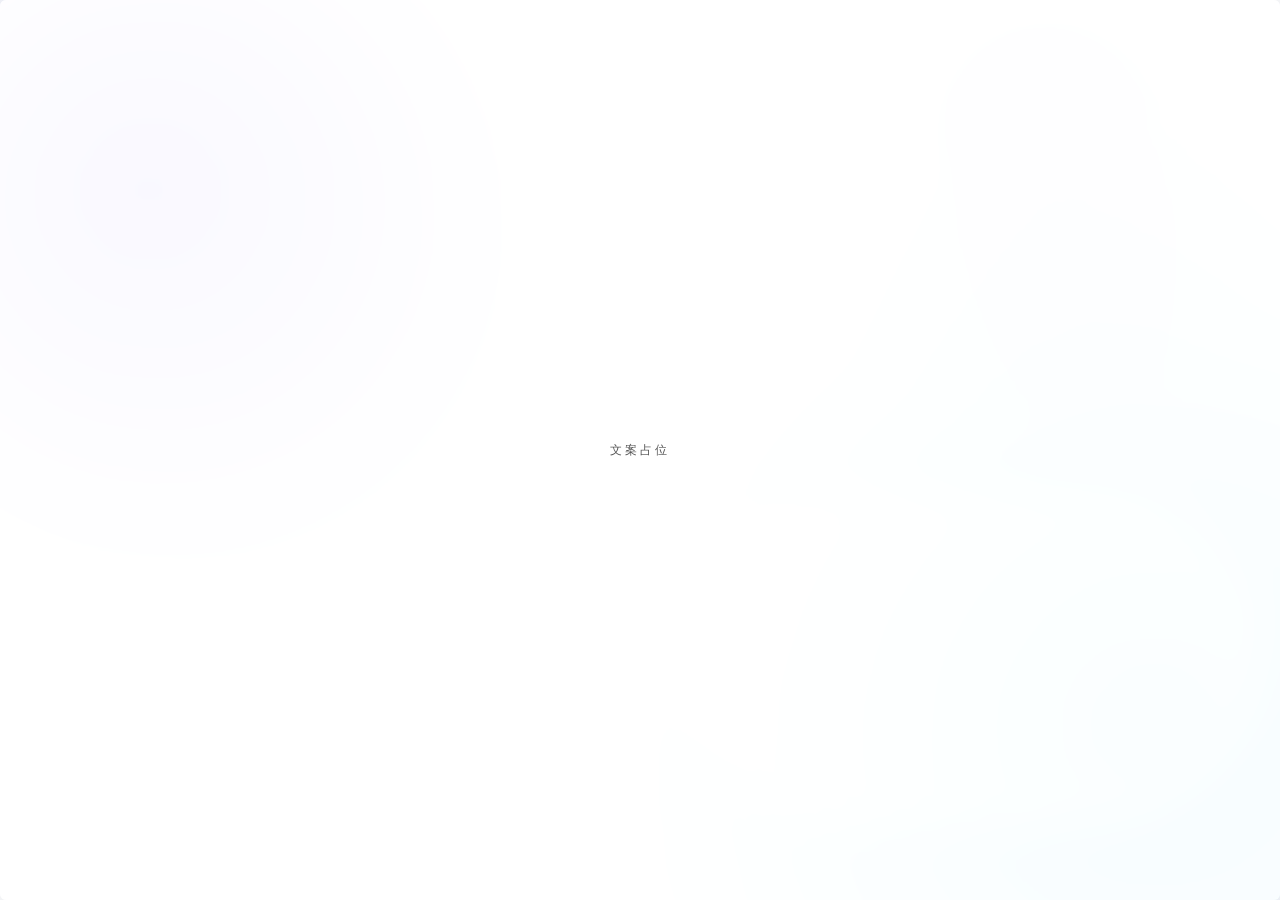
<file: index.html>
<!DOCTYPE html>
<html lang="zh-CN">
<head>
    <meta charset="utf-8">
    <meta name="viewport" content="width=device-width, initial-scale=1">
    <meta name="description" content="描述占位。">
    <meta name="theme-color" content="#F5F6F8">
    <script>
        (function () {
            var seen = false;
            try {
                seen = sessionStorage.getItem('nn-splash-seen') === '1';
            } catch (error) {}
            document.documentElement.classList.add(seen ? 'splash-skip' : 'splash-pending');
        })();
    </script>
    <title>标题占位</title>
    <link rel="preconnect" href="https://fonts.googleapis.com">
    <link rel="preconnect" href="https://fonts.gstatic.com" crossorigin>
    <link href="https://fonts.googleapis.com/css2?family=Inter:wght@400;500;600;700&family=JetBrains+Mono:wght@400;500&display=swap" rel="stylesheet">
    <link rel="stylesheet" href="base.css">
    <link rel="stylesheet" href="layout.css">
    <link rel="stylesheet" href="components.css">
    <link rel="stylesheet" href="animations.css">
    <noscript>
        <style>
            .splash { display: none; }
        </style>
    </noscript>
</head>
<body>
    <div class="splash" id="splash" role="dialog" aria-modal="true" aria-label="进入页面">
        <div class="splash-bg" aria-hidden="true">
            <!-- 换成视频：<video class="splash-media" autoplay muted loop playsinline poster="assets/splash.svg"><source src="assets/splash.mp4" type="video/mp4"></video> -->
            <img class="splash-media" src="assets/splash.svg" alt="">
        </div>
        <div class="splash-mask" aria-hidden="true"></div>
        <div class="splash-inner">
            <p class="splash-text">文案占位</p>
        </div>
    </div>

    <script>
        try {
            if (localStorage.getItem('nn-theme') === 'dark') document.body.classList.add('dark');
        } catch (error) {}
    </script>


    <aside class="sidebar" aria-label="侧边导航">
        <div class="sidebar-head">
            <a class="sidebar-brand" href="index.html" aria-label="名称占位 首页">
                <span class="sidebar-avatar" aria-hidden="true">占位</span>
                <span class="sidebar-brand-copy">
                    <strong>名称占位</strong>
                    <small>副标题占位</small>
                </span>
            </a>
            <button class="sidebar-toggle" type="button" aria-label="收起侧边栏" aria-expanded="true" title="收起侧边栏">
                <svg viewBox="0 0 24 24" fill="none" stroke="currentColor" stroke-width="1.8" stroke-linecap="round" stroke-linejoin="round" aria-hidden="true"><path d="m14 6-6 6 6 6"/></svg>
            </button>
        </div>

        <nav class="sidebar-nav" aria-label="主导航">
            <a class="sidebar-link" href="index.html" aria-current="page">
                <span class="sidebar-icon" aria-hidden="true"><svg viewBox="0 0 24 24" fill="none" stroke="currentColor" stroke-width="1.7" stroke-linecap="round" stroke-linejoin="round"><path d="M3.5 10.5 12 3l8.5 7.5"/><path d="M5.5 9.5V20h13V9.5"/></svg></span>
                <span class="sidebar-label">首页</span>
            </a>
            <a class="sidebar-link" href="blog.html">
                <span class="sidebar-icon" aria-hidden="true"><svg viewBox="0 0 24 24" fill="none" stroke="currentColor" stroke-width="1.7" stroke-linecap="round" stroke-linejoin="round"><path d="M6 3h7l5 5v13H6z"/><path d="M13 3v5h5"/><path d="M9 13h6M9 17h4"/></svg></span>
                <span class="sidebar-label">博客</span>
            </a>
            <a class="sidebar-link" href="index.html#about">
                <span class="sidebar-icon" aria-hidden="true"><svg viewBox="0 0 24 24" fill="none" stroke="currentColor" stroke-width="1.7" stroke-linecap="round" stroke-linejoin="round"><circle cx="12" cy="8" r="3.2"/><path d="M5 20c.9-3.6 3.6-5.2 7-5.2s6.1 1.6 7 5.2"/></svg></span>
                <span class="sidebar-label">关于</span>
            </a>
        </nav>

        <div class="sidebar-foot">
            <button class="theme-toggle" type="button" aria-label="切换深色模式" aria-pressed="false">
                <span class="theme-toggle-icon" aria-hidden="true">◐</span>
                <span class="sidebar-label theme-label">深色模式</span>
            </button>
            <p class="sidebar-note">版本占位</p>
        </div>
    </aside>

    <main class="content-area">
        <section class="hero" aria-labelledby="hero-title">
            <div class="hero-copy">
                <p class="eyebrow reveal"><span class="status-dot" aria-hidden="true"></span>标签占位</p>
                <h1 id="hero-title" class="reveal">标题 <span class="highlight-word">占位</span></h1>
                <p class="hero-intro reveal">说明文本占位，<strong>强调占位</strong>。</p>
                <div class="hero-actions reveal">
                    <a class="btn btn-primary" href="blog.html">按钮占位一 <span class="btn-arrow" aria-hidden="true">↗</span></a>
                    <a class="btn btn-glass" href="#work">按钮占位二</a>
                </div>
            </div>
        </section>

        <div class="ticker" aria-label="动态信息">
            <div class="ticker-track">
                <span>滚动文字占位</span>
                <span class="ticker-dot" aria-hidden="true">✦</span>
                <span>滚动文字占位</span>
                <span class="ticker-dot" aria-hidden="true">✦</span>
                <span>滚动文字占位</span>
            </div>
        </div>

        <section class="work" id="work" aria-labelledby="work-title">
            <div class="section-heading reveal">
                <h2 id="work-title">区块标题 <span class="accent">占位</span></h2>
                <p class="section-label">01 / 说明占位</p>
            </div>
            <div class="project-list">
                <a class="project reveal" href="#">
                    <span class="project-index">01</span>
                    <h3>项目标题占位</h3>
                    <span class="project-meta">说明占位</span>
                </a>
                <a class="project reveal" href="blog.html">
                    <span class="project-index">02</span>
                    <h3>项目标题占位</h3>
                    <span class="project-meta">说明占位</span>
                </a>
                <a class="project reveal" href="#contact">
                    <span class="project-index">03</span>
                    <h3>项目标题占位</h3>
                    <span class="project-meta">说明占位</span>
                </a>
            </div>
        </section>

        <section class="about" id="about" aria-labelledby="about-title">
            <p class="section-label reveal">02 / 说明占位</p>
            <div>
                <h2 id="about-title" class="reveal">标题占位</h2>
                <p class="about-copy reveal">正文占位，<em>强调占位</em>。</p>
                <div class="contact reveal" id="contact">
                    <span class="meta">说明占位</span>
                    <a href="mailto:hello@example.com">邮箱占位 <span aria-hidden="true">↗</span></a>
                </div>
            </div>
        </section>

        <footer>
            <span>© 版权占位</span>
            <span>页脚说明占位</span>
        </footer>
    </main>

    <script src="main.js"></script>
</body>
</html>
</file>
<file: base.css>
/* =========================================================
   Base — reset, type, design tokens
   ========================================================= */

:root {
  --sans: "Inter", -apple-system, BlinkMacSystemFont, "Segoe UI", "PingFang SC",
          "Hiragino Sans GB", "Microsoft YaHei", sans-serif;
  --mono: "JetBrains Mono", "SFMono-Regular", "Cascadia Code", ui-monospace, monospace;

  --bg: #F3F4F6;
  --surface: #FFFFFF;
  --surface-hover: #F0F0F0;
  --nav-active: #EEF0F3;

  --ink: #555555;
  --ink-strong: #111111;
  --muted: #8A8F98;
  --accent: #2563EB;

  --line: rgba(0, 0, 0, .06);
  --line-strong: rgba(0, 0, 0, .1);

  --glass: rgba(255, 255, 255, .8);
  --glass-strong: rgba(255, 255, 255, .96);
  --glass-border: rgba(0, 0, 0, .04);
  --glass-shadow: 0 2px 8px rgba(0, 0, 0, .04);
  --glass-shadow-hover: 0 4px 12px rgba(0, 0, 0, .06);

  --sidebar-bg: rgba(255, 255, 255, .85);
  --sidebar-border: rgba(0, 0, 0, .06);
  --avatar-bg: #1F2328;
  --avatar-ink: #FFFFFF;
  --nav-ink: #666666;
  --nav-ink-active: #111111;
  --icon-ink: #8A8F98;

  --btn-bg: #1F2328;
  --btn-ink: #FFFFFF;
  --btn-bg-hover: #000000;
  --on-strong: #FFFFFF;

  --status: #22C55E;
  --ticker-dot: #C7CBD1;
  --tag-bg: #F3F4F6;
  --focus-border: rgba(0, 0, 0, .18);
  --focus-ring: rgba(0, 0, 0, .04);
  --scrollbar: rgba(0, 0, 0, .14);

  --radius: 12px;
  --radius-sm: 8px;
  --wrap: 800px;
  --ease: cubic-bezier(.16, 1, .3, 1);
  --ease-soft: cubic-bezier(.22, .61, .36, 1);
}

*,
*::before,
*::after {
  box-sizing: border-box;
  margin: 0;
  padding: 0;
}

html {
  height: 100%;
  -webkit-font-smoothing: antialiased;
  -moz-osx-font-smoothing: grayscale;
  text-rendering: optimizeLegibility;
}

body {
  height: 100%;
  min-height: 100vh;
  overflow: hidden;
  color: var(--ink);
  background-color: var(--bg);
  background-image:
    radial-gradient(900px 560px at 0% -10%, rgba(99, 102, 241, .05), transparent 62%),
    radial-gradient(820px 520px at 100% 100%, rgba(56, 132, 255, .04), transparent 60%);
  background-repeat: no-repeat;
  background-attachment: fixed;
  font-family: var(--sans);
  font-size: 16px;
  font-weight: 400;
  line-height: 1.6;
}

img {
  display: block;
  max-width: 100%;
  height: auto;
}

a {
  color: inherit;
  text-decoration: none;
}

button {
  color: inherit;
  font: inherit;
  cursor: pointer;
}

::-moz-selection {
  background: rgba(37, 99, 235, .12);
  color: var(--ink-strong);
}

::selection {
  background: rgba(37, 99, 235, .12);
  color: var(--ink-strong);
}

:focus-visible {
  outline: 2px solid var(--accent);
  outline-offset: 3px;
  border-radius: 6px;
}

h1,
h2,
h3,
h4 {
  color: var(--ink-strong);
  font-weight: 700;
  letter-spacing: -.015em;
}

code,
kbd,
pre {
  font-family: var(--mono);
}

/* ---------- Dark tokens ---------- */
body.dark {
  color-scheme: dark;

  --bg: #141518;
  --surface: #1C1E22;
  --surface-hover: rgba(255, 255, 255, .06);
  --nav-active: rgba(255, 255, 255, .08);

  --ink: #C7CBD1;
  --ink-strong: #F2F3F5;
  --muted: #9AA1AA;
  --accent: #6EA8FF;

  --line: rgba(255, 255, 255, .08);
  --line-strong: rgba(255, 255, 255, .16);

  --glass: rgba(26, 28, 32, .8);
  --glass-strong: rgba(32, 34, 39, .96);
  --glass-border: rgba(255, 255, 255, .07);
  --glass-shadow: 0 2px 8px rgba(0, 0, 0, .25);
  --glass-shadow-hover: 0 4px 12px rgba(0, 0, 0, .35);

  --sidebar-bg: rgba(20, 21, 24, .92);
  --sidebar-border: rgba(255, 255, 255, .08);
  --avatar-bg: #E9EAEC;
  --avatar-ink: #141518;
  --nav-ink: #A6ACB5;
  --nav-ink-active: #F2F3F5;
  --icon-ink: #7E858F;

  --btn-bg: #F2F3F5;
  --btn-ink: #141518;
  --btn-bg-hover: #FFFFFF;
  --on-strong: #141518;

  --status: #4ADE80;
  --ticker-dot: rgba(255, 255, 255, .25);
  --tag-bg: #1C1E22;
  --focus-border: rgba(255, 255, 255, .18);
  --focus-ring: rgba(255, 255, 255, .04);
  --scrollbar: rgba(255, 255, 255, .16);

  background-color: var(--bg);
  background-image:
    radial-gradient(900px 560px at 0% -10%, rgba(99, 102, 241, .06), transparent 62%),
    radial-gradient(820px 520px at 100% 100%, rgba(56, 132, 255, .04), transparent 60%);
}

body.dark ::selection {
  background: rgba(110, 168, 255, .24);
  color: #FFFFFF;
}
</file>
<file: layout.css>
/* =========================================================
   Layout — app shell, sidebar, content column, responsive
   ========================================================= */

body {
  display: flex;
  --rail: 220px;
}

body.is-collapsed {
  --rail: 64px;
}

/* ---------- Sidebar ---------- */
.sidebar {
  position: fixed;
  inset: 0 auto 0 0;
  z-index: 300;
  display: flex;
  flex-direction: column;
  gap: 18px;
  width: var(--rail);
  height: 100vh;
  height: 100dvh;
  padding: 14px 10px;
  overflow: hidden;
  color: var(--nav-ink);
  background: var(--sidebar-bg);
  -webkit-backdrop-filter: blur(10px);
  backdrop-filter: blur(10px);
  border-right: 1px solid var(--sidebar-border);
}

.sidebar-head {
  display: flex;
  align-items: center;
  justify-content: space-between;
  gap: 8px;
  min-height: 36px;
}

.sidebar-brand {
  display: flex;
  align-items: center;
  gap: 10px;
  min-width: 0;
  padding: 2px;
  border-radius: var(--radius-sm);
}

.sidebar-avatar {
  display: grid;
  flex: 0 0 auto;
  place-items: center;
  width: 32px;
  height: 32px;
  border-radius: var(--radius-sm);
  color: var(--avatar-ink);
  background: var(--avatar-bg);
  font-size: .68rem;
  font-weight: 600;
  letter-spacing: .02em;
  line-height: 1;
}

.sidebar-brand-copy {
  display: flex;
  flex-direction: column;
  min-width: 0;
  line-height: 1.2;
}

.sidebar-brand-copy strong {
  color: var(--nav-ink-active);
  font-size: .78rem;
  font-weight: 600;
  white-space: nowrap;
}

.sidebar-brand-copy small {
  color: var(--muted);
  font-size: .62rem;
  white-space: nowrap;
}

.sidebar-toggle {
  display: grid;
  flex: 0 0 auto;
  place-items: center;
  width: 28px;
  height: 28px;
  padding: 0;
  color: var(--icon-ink);
  background: transparent;
  border: 1px solid transparent;
  border-radius: 6px;
}

.sidebar-toggle:hover {
  color: var(--nav-ink-active);
  background: var(--surface-hover);
  border-color: var(--line);
}

.sidebar-toggle svg {
  width: 16px;
  height: 16px;
}

/* ---------- Nav ---------- */
.sidebar-nav {
  display: flex;
  flex: 1;
  flex-direction: column;
  gap: 2px;
  min-height: 0;
}

.sidebar-nav::before {
  content: "导航";
  margin: 6px 10px 8px;
  color: var(--muted);
  font-family: var(--mono);
  font-size: .56rem;
  letter-spacing: .08em;
  text-transform: uppercase;
}

.sidebar-link {
  display: flex;
  align-items: center;
  gap: 10px;
  height: 36px;
  padding: 0 10px;
  color: var(--nav-ink);
  background: transparent;
  border-radius: var(--radius-sm);
  font-size: .78rem;
  font-weight: 500;
  white-space: nowrap;
}

.sidebar-link:hover {
  color: var(--nav-ink-active);
  background: var(--surface-hover);
}

.sidebar-link[aria-current="page"] {
  color: var(--nav-ink-active);
  background: var(--nav-active);
}

.sidebar-icon {
  display: grid;
  flex: 0 0 auto;
  place-items: center;
  width: 18px;
  height: 18px;
  color: var(--icon-ink);
}

.sidebar-link:hover .sidebar-icon,
.sidebar-link[aria-current="page"] .sidebar-icon {
  color: inherit;
}

.sidebar-icon svg {
  width: 18px;
  height: 18px;
}

/* ---------- Sidebar footer ---------- */
.sidebar-foot {
  display: flex;
  flex-direction: column;
  gap: 6px;
  padding-top: 12px;
  border-top: 1px solid var(--line);
}

.sidebar-foot .theme-toggle {
  display: flex;
  align-items: center;
  gap: 10px;
  width: 100%;
  height: 36px;
  padding: 0 10px;
  color: var(--nav-ink);
  background: transparent;
  border: 0;
  border-radius: var(--radius-sm);
  font-size: .74rem;
  text-align: left;
  white-space: nowrap;
}

.sidebar-foot .theme-toggle:hover {
  color: var(--nav-ink-active);
  background: var(--surface-hover);
}

.theme-toggle-icon {
  display: grid;
  flex: 0 0 auto;
  place-items: center;
  width: 18px;
  height: 18px;
  color: var(--icon-ink);
  font-size: .82rem;
  line-height: 1;
}

.theme-toggle:hover .theme-toggle-icon {
  color: inherit;
}

.sidebar-note {
  margin: 0;
  padding: 0 10px;
  color: var(--muted);
  font-family: var(--mono);
  font-size: .56rem;
  letter-spacing: .04em;
  white-space: nowrap;
}

/* ---------- Collapsed rail ---------- */
body.is-collapsed .sidebar-head {
  flex-direction: column;
  gap: 10px;
}

body.is-collapsed .sidebar-brand {
  justify-content: center;
}

body.is-collapsed .sidebar-brand-copy,
body.is-collapsed .sidebar-label,
body.is-collapsed .sidebar-note {
  display: none;
}

body.is-collapsed .sidebar-nav::before {
  display: none;
}

body.is-collapsed .sidebar-link {
  justify-content: center;
  padding: 0;
}

body.is-collapsed .sidebar-foot {
  align-items: center;
}

body.is-collapsed .sidebar-foot .theme-toggle {
  justify-content: center;
  padding: 0;
}

body.is-collapsed .sidebar-toggle svg {
  transform: rotate(180deg);
}

/* ---------- Content column ---------- */
.content-area {
  position: relative;
  z-index: 1;
  flex: 1 1 auto;
  min-width: 0;
  height: 100vh;
  height: 100dvh;
  margin-left: var(--rail);
  overflow-x: hidden;
  overflow-y: auto;
  overscroll-behavior-y: contain;
  scroll-behavior: smooth;
  scrollbar-width: thin;
  scrollbar-color: var(--scrollbar) transparent;
  --pad: 44px;
}

.content-area > * {
  width: min(var(--wrap), calc(100% - var(--pad) * 2));
  margin-right: auto;
  margin-left: var(--pad);
}

.content-area::-webkit-scrollbar {
  width: 10px;
}

.content-area::-webkit-scrollbar-track {
  background: transparent;
}

.content-area::-webkit-scrollbar-thumb {
  background: var(--scrollbar);
  background-clip: padding-box;
  border: 3px solid transparent;
  border-radius: 999px;
}

/* ---------- Responsive ---------- */
@media (max-width: 1080px) {
  .content-area {
    --pad: 32px;
  }
}

@media (max-width: 900px) {
  body,
  body.is-collapsed {
    --rail: 64px;
  }

  .content-area {
    --pad: 24px;
  }

  .project-list,
  .post-grid {
    grid-template-columns: 1fr;
  }

  .section-heading {
    flex-direction: column;
    align-items: flex-start;
    gap: 6px;
  }
}

@media (max-width: 640px) {
  .content-area {
    --pad: 16px;
  }

  .hero,
  .blog-hero {
    padding-top: 28px;
  }

  .post-article {
    padding: 20px;
  }
}
</file>
<file: components.css>
/* =========================================================
   Components — cards, buttons, tags, article typography
   ========================================================= */

/* ---------- Shared type ---------- */
.eyebrow,
.section-label,
.meta,
.post-kicker,
.post-date,
.post-tag,
.search-kbd,
.sidebar-note {
  font-family: var(--mono);
}

.eyebrow,
.section-label,
.meta {
  color: var(--muted);
  font-size: .64rem;
  font-weight: 400;
  letter-spacing: .05em;
  text-transform: uppercase;
}

.eyebrow {
  display: flex;
  align-items: center;
  gap: 10px;
}

.status-dot {
  width: 6px;
  height: 6px;
  flex: 0 0 auto;
  border-radius: 50%;
  background: var(--status);
  box-shadow: 0 0 0 3px var(--focus-ring);
}

.highlight-word,
.accent {
  color: var(--ink-strong);
}

/* ---------- Buttons ---------- */
.btn {
  display: inline-flex;
  align-items: center;
  justify-content: center;
  gap: 9px;
  padding: 9px 14px;
  border: 1px solid transparent;
  border-radius: var(--radius-sm);
  font-size: .8rem;
  font-weight: 600;
  line-height: 1;
  white-space: nowrap;
}

.btn-primary {
  color: var(--btn-ink);
  background: var(--btn-bg);
}

.btn-primary:hover {
  background: var(--btn-bg-hover);
}

.btn-glass {
  color: var(--ink-strong);
  background: var(--surface);
  border-color: var(--line);
}

.btn-glass:hover {
  background: var(--surface-hover);
  border-color: var(--line-strong);
}

.btn-arrow {
  font-size: .74rem;
  opacity: .7;
}

/* ---------- Hero ---------- */
.hero {
  padding: 42px 0 10px;
}

.hero h1,
.blog-hero h1 {
  margin: 12px 0 14px;
  font-size: clamp(1.9rem, 3vw, 2.45rem);
  line-height: 1.16;
  letter-spacing: -.03em;
}

.hero-intro,
.blog-intro {
  max-width: 620px;
  color: var(--ink);
  font-size: .98rem;
  line-height: 1.72;
}

.hero-intro strong {
  color: var(--ink-strong);
  font-weight: 600;
}

.hero-actions {
  display: flex;
  flex-wrap: wrap;
  gap: 8px;
  margin-top: 22px;
}

/* ---------- Ticker ---------- */
.ticker {
  display: flex;
  flex-wrap: wrap;
  gap: 6px 14px;
  padding: 14px 0;
  overflow: hidden;
  color: var(--muted);
  font-family: var(--mono);
  font-size: .66rem;
  letter-spacing: .02em;
}

.ticker-track {
  display: flex;
  flex-wrap: wrap;
  gap: 6px 14px;
}

.ticker-dot {
  color: var(--ticker-dot);
  font-size: .56rem;
}

/* ---------- Section heading ---------- */
.work {
  padding: 10px 0 32px;
}

.section-heading {
  display: flex;
  align-items: flex-end;
  justify-content: space-between;
  gap: 12px;
  margin-bottom: 16px;
  padding-bottom: 10px;
  border-bottom: 1px solid var(--line);
}

.section-heading h2 {
  font-size: 1.35rem;
  line-height: 1.2;
  letter-spacing: -.02em;
}

.section-label {
  margin: 0;
}

/* ---------- Project list ---------- */
.project-list {
  display: grid;
  grid-template-columns: repeat(3, minmax(0, 1fr));
  gap: 12px;
}

.project {
  position: relative;
  display: flex;
  min-height: 148px;
  flex-direction: column;
  justify-content: space-between;
  gap: 10px;
  padding: 18px;
  overflow: hidden;
  color: var(--ink);
  background: var(--glass);
  border: 1px solid var(--glass-border);
  border-radius: var(--radius);
  box-shadow: var(--glass-shadow);
}

.project:hover {
  background: var(--glass-strong);
  border-color: var(--line-strong);
  box-shadow: var(--glass-shadow-hover);
  transform: translateY(-2px);
}

.project::after {
  content: "↗";
  position: absolute;
  top: 16px;
  right: 16px;
  color: var(--muted);
  font-size: .78rem;
  opacity: 0;
  transform: translate(-3px, 3px);
}

.project:hover::after {
  opacity: 1;
  transform: none;
}

.project-index {
  color: var(--muted);
  font-family: var(--mono);
  font-size: .6rem;
  letter-spacing: .06em;
}

.project h3 {
  font-size: 1rem;
  font-weight: 600;
  line-height: 1.35;
  letter-spacing: -.01em;
}

.project-meta {
  color: var(--muted);
  font-size: .66rem;
  line-height: 1.5;
}

/* ---------- About ---------- */
.about {
  margin-bottom: 28px;
  padding: 22px;
  background: var(--glass);
  border: 1px solid var(--glass-border);
  border-radius: var(--radius);
  box-shadow: var(--glass-shadow);
}

.about h2 {
  margin: 10px 0 12px;
  font-size: 1.3rem;
  line-height: 1.25;
  letter-spacing: -.02em;
}

.about-copy {
  max-width: 640px;
  color: var(--ink);
  font-size: .95rem;
  line-height: 1.72;
}

.about-copy em {
  color: var(--ink-strong);
  font-style: normal;
  font-weight: 600;
}

.contact {
  display: flex;
  align-items: center;
  justify-content: space-between;
  gap: 12px;
  margin-top: 18px;
  padding-top: 14px;
  border-top: 1px solid var(--line);
}

.contact a {
  padding: 6px 10px;
  color: var(--ink-strong);
  background: var(--surface);
  border: 1px solid var(--line);
  border-radius: 6px;
  font-size: .68rem;
  font-weight: 500;
}

.contact a:hover {
  background: var(--surface-hover);
}

/* ---------- Blog hero ---------- */
.blog-hero {
  padding: 42px 0 18px;
}

.blog-stats {
  display: flex;
  flex-wrap: wrap;
  gap: 6px;
  margin-top: 18px;
}

.stat-item {
  display: flex;
  align-items: baseline;
  gap: 4px;
  padding: 5px 10px;
  background: var(--glass);
  border: 1px solid var(--glass-border);
  border-radius: 6px;
  font-family: var(--mono);
  font-size: .6rem;
  letter-spacing: .04em;
  text-transform: uppercase;
}

.stat-item strong {
  color: var(--ink-strong);
  font-size: .8rem;
  font-weight: 600;
}

.stat-item span {
  color: var(--muted);
}

/* ---------- Blog toolbar ---------- */
.blog-content {
  padding: 6px 0 48px;
}

.blog-toolbar {
  display: flex;
  flex-wrap: wrap;
  align-items: center;
  gap: 10px;
  margin-bottom: 14px;
}

.search-box {
  display: flex;
  flex: 1 1 200px;
  align-items: center;
  gap: 8px;
  height: 38px;
  padding: 0 10px;
  color: var(--muted);
  background: var(--glass);
  border: 1px solid var(--line);
  border-radius: var(--radius-sm);
}

.search-box:focus-within {
  background: var(--surface);
  border-color: var(--focus-border);
  box-shadow: 0 0 0 3px var(--focus-ring);
}

.search-icon {
  color: var(--muted);
  font-size: .92rem;
  line-height: 1;
}

.search-box input {
  flex: 1;
  min-width: 0;
  color: var(--ink-strong);
  background: transparent;
  border: 0;
  outline: 0;
  font-family: var(--sans);
  font-size: .85rem;
}

.search-box input::placeholder {
  color: var(--muted);
}

.search-kbd {
  padding: 2px 5px;
  color: var(--muted);
  background: var(--surface-hover);
  border: 1px solid var(--line);
  border-radius: 4px;
  font-size: .6rem;
  line-height: 1;
}

.tag-filter {
  display: flex;
  flex-wrap: wrap;
  gap: 6px;
}

.tag-btn {
  height: 30px;
  padding: 0 10px;
  color: var(--ink);
  background: var(--surface);
  border: 1px solid var(--line);
  border-radius: 6px;
  font-family: var(--mono);
  font-size: .7rem;
  letter-spacing: .02em;
}

.tag-btn:hover {
  background: var(--surface-hover);
}

.tag-btn.active {
  color: var(--on-strong);
  background: var(--btn-bg);
  border-color: transparent;
}

/* ---------- Post cards ---------- */
.post-grid {
  display: grid;
  grid-template-columns: repeat(2, minmax(0, 1fr));
  gap: 12px;
}

.post-card {
  position: relative;
  display: flex;
  min-height: 150px;
  flex-direction: column;
  gap: 8px;
  padding: 18px;
  background: var(--glass);
  border: 1px solid var(--glass-border);
  border-radius: var(--radius);
  box-shadow: var(--glass-shadow);
}

.post-card:hover {
  background: var(--glass-strong);
  border-color: var(--line-strong);
  box-shadow: var(--glass-shadow-hover);
  transform: translateY(-2px);
}

.post-card-top {
  display: flex;
  align-items: center;
  justify-content: space-between;
  gap: 10px;
}

.post-date {
  color: var(--muted);
  font-size: .6rem;
  letter-spacing: .04em;
  text-transform: uppercase;
}

.post-arrow {
  color: var(--muted);
  font-size: .76rem;
  opacity: 0;
  transform: translate(-3px, 3px);
}

.post-card:hover .post-arrow {
  opacity: 1;
  transform: none;
}

.post-card h3 {
  font-size: 1.02rem;
  font-weight: 600;
  line-height: 1.35;
  letter-spacing: -.01em;
}

.post-card h3 a {
  color: var(--ink-strong);
}

.post-card h3 a::after {
  content: "";
  position: absolute;
  inset: 0;
  border-radius: inherit;
}

.post-excerpt {
  display: -webkit-box;
  overflow: hidden;
  color: var(--ink);
  font-size: .85rem;
  line-height: 1.65;
  -webkit-box-orient: vertical;
  -webkit-line-clamp: 2;
}

.post-tags {
  display: flex;
  flex-wrap: wrap;
  gap: 6px;
}

.post-card .post-tags {
  margin-top: auto;
  padding-top: 14px;
}

.post-tag {
  padding: 2px 6px;
  color: var(--muted);
  background: var(--tag-bg);
  border: 1px solid var(--line);
  border-radius: 4px;
  font-size: .56rem;
  letter-spacing: .03em;
}

/* ---------- Pagination ---------- */
.pagination {
  display: flex;
  flex-wrap: wrap;
  gap: 6px;
  margin-top: 20px;
}

.pagination button {
  min-width: 32px;
  height: 32px;
  padding: 0 10px;
  color: var(--ink);
  background: var(--surface);
  border: 1px solid var(--line);
  border-radius: 6px;
  font-family: var(--mono);
  font-size: .72rem;
}

.pagination button:hover:not(:disabled) {
  background: var(--surface-hover);
  border-color: var(--line-strong);
}

.pagination button.active {
  color: var(--on-strong);
  background: var(--btn-bg);
  border-color: transparent;
}

.pagination button:disabled {
  opacity: .4;
  cursor: not-allowed;
}

/* ---------- Loading / empty ---------- */
.loading-state,
.empty-state {
  display: flex;
  flex-direction: column;
  align-items: center;
  justify-content: center;
  gap: 12px;
  min-height: 160px;
  padding: 56px 24px;
  color: var(--muted);
  font-family: var(--mono);
  font-size: .72rem;
  letter-spacing: .06em;
  text-align: center;
  text-transform: uppercase;
}

.post-grid > .loading-state,
.post-grid > .empty-state {
  grid-column: 1 / -1;
  background: var(--glass);
  border: 1px solid var(--glass-border);
  border-radius: var(--radius);
}

.loading-spinner {
  width: 17px;
  height: 17px;
  border: 2px solid var(--line-strong);
  border-top-color: var(--accent);
  border-radius: 50%;
  animation: spin .8s linear infinite;
}

@keyframes spin {
  to { transform: rotate(360deg); }
}

/* ---------- Article shell ---------- */
.post-container {
  --wrap: 760px;
  padding: 36px 0 56px;
}

.post-topbar {
  display: flex;
  flex-wrap: wrap;
  align-items: center;
  justify-content: space-between;
  gap: 10px;
  margin-bottom: 14px;
}

.back-link {
  display: inline-flex;
  align-items: center;
  gap: 6px;
  padding: 6px 10px;
  color: var(--ink);
  background: var(--surface);
  border: 1px solid var(--line);
  border-radius: 6px;
  font-size: .62rem;
  letter-spacing: .02em;
}

.back-link:hover {
  background: var(--surface-hover);
  border-color: var(--line-strong);
}

.post-meta {
  display: flex;
  align-items: center;
  gap: 6px;
  color: var(--muted);
  font-family: var(--mono);
  font-size: .62rem;
  letter-spacing: .03em;
}

.meta-sep {
  opacity: .6;
}

.post-article {
  padding: 30px;
  background: var(--glass);
  border: 1px solid var(--glass-border);
  border-radius: var(--radius);
  box-shadow: var(--glass-shadow);
}

.post-header {
  margin-bottom: 36px;
  padding-bottom: 30px;
  border-bottom: 1px solid var(--line);
}

.post-kicker {
  margin-bottom: 10px;
  color: var(--muted);
  font-size: .64rem;
  letter-spacing: .06em;
  text-transform: uppercase;
}

.post-header h1 {
  margin-bottom: 12px;
  font-size: 1.85rem;
  line-height: 1.25;
  letter-spacing: -.03em;
}

.post-footer {
  display: flex;
  flex-wrap: wrap;
  align-items: center;
  gap: 10px;
  margin-top: 48px;
  padding-top: 26px;
  border-top: 1px solid var(--line);
}

/* ---------- Markdown ---------- */
.post-article .content {
  color: var(--ink);
  font-size: .98rem;
  line-height: 1.72;
}

.post-article .content > :first-child {
  margin-top: 0;
}

.post-article .content > :last-child {
  margin-bottom: 0;
}

.content h2,
.content h3,
.content h4 {
  line-height: 1.35;
  letter-spacing: -.02em;
}

.content h2 {
  margin: 2.2em 0 .8em;
  font-size: 1.62rem;
}

.content h3 {
  margin: 1.9em 0 .7em;
  font-size: 1.28rem;
}

.content h4 {
  margin: 1.7em 0 .6em;
  font-size: 1.08rem;
}

.content p {
  margin: 1.25em 0;
}

.content ul,
.content ol {
  margin: 1.25em 0;
  padding-left: 1.35em;
}

.content li {
  margin: .45em 0;
}

.content li::marker {
  color: var(--muted);
}

.content a {
  color: var(--accent);
  text-decoration: underline;
  text-decoration-thickness: 1px;
  text-underline-offset: 3px;
}

.content strong {
  color: var(--ink-strong);
  font-weight: 600;
}

.content code {
  padding: .12em .38em;
  background: rgba(42, 42, 42, .055);
  border: 1px solid var(--line);
  border-radius: 6px;
  font-size: .84em;
}

.content pre {
  margin: 1.6em 0;
  padding: 20px 22px;
  overflow-x: auto;
  color: #F5F6F8;
  background: #1F2127;
  border-radius: 16px;
  font-size: .82rem;
  line-height: 1.65;
}

.content pre code {
  padding: 0;
  color: inherit;
  background: transparent;
  border: 0;
  border-radius: 0;
  font-size: inherit;
}

.content blockquote {
  margin: 1.6em 0;
  padding: 2px 0 2px 18px;
  color: var(--ink);
  background: rgba(255, 255, 255, .45);
  border-left: 2px solid var(--accent);
}

.content blockquote p {
  margin: .6em 0;
}

.content table {
  width: 100%;
  margin: 1.6em 0;
  border-collapse: collapse;
  font-size: .88rem;
}

.content th,
.content td {
  padding: 10px 12px;
  text-align: left;
  border-bottom: 1px solid var(--line);
}

.content th {
  color: var(--ink-strong);
  background: rgba(255, 255, 255, .35);
  font-weight: 600;
}

.content img {
  margin: 1.6em 0;
  border: 1px solid var(--glass-border);
  border-radius: 16px;
}

.content hr {
  margin: 2.2em 0;
  border: 0;
  border-top: 1px solid var(--line);
}

/* ---------- Page footer ---------- */
.content-area > footer {
  display: flex;
  flex-wrap: wrap;
  align-items: center;
  justify-content: space-between;
  gap: 8px;
  padding: 18px 0 32px;
  color: var(--muted);
  border-top: 1px solid var(--line);
  font-family: var(--mono);
  font-size: .6rem;
  letter-spacing: .04em;
  text-transform: uppercase;
}

.post-container + footer {
  --wrap: 760px;
}

/* ---------- Dark markdown ---------- */
body.dark .content code {
  background: rgba(255, 255, 255, .08);
}

body.dark .content pre {
  background: #0B0C0F;
}

body.dark .content blockquote {
  background: rgba(255, 255, 255, .04);
}

body.dark .content th {
  background: rgba(255, 255, 255, .06);
}
</file>
<file: animations.css>
/* =========================================================
   Animations — splash, staged entrance, reveals, hover
   ========================================================= */

/* ---------- Splash layer ---------- */
html.splash-pending body {
  overflow: hidden;
}

html.splash-skip .splash {
  display: none;
}

.splash {
  position: fixed;
  inset: 0;
  z-index: 600;
  display: flex;
  align-items: center;
  justify-content: center;
  overflow: hidden;
  background: #E9EBF1;
  cursor: pointer;
  user-select: none;
  -webkit-tap-highlight-color: transparent;
  filter: blur(0);
  transition:
    opacity 1.4s var(--ease),
    transform 1.4s var(--ease),
    filter 1.2s ease,
    visibility 0s linear 1.4s;
}

.splash.is-leaving {
  opacity: 0;
  visibility: hidden;
  filter: blur(12px);
  transform: scale(1.08);
  pointer-events: none;
}

.splash-bg {
  position: absolute;
  inset: -48px;
}

.splash-media {
  display: block;
  width: 100%;
  height: 100%;
  object-fit: cover;
  filter: blur(20px) brightness(1.1);
  transform: scale(1.05);
  transition:
    transform 1.6s var(--ease),
    filter 1.6s ease;
}

.splash.is-leaving .splash-media {
  filter: blur(28px) brightness(1.18);
  transform: scale(1.2);
}

.splash-mask {
  position: absolute;
  inset: 0;
  background: rgba(255, 255, 255, .72);
}

.splash-inner {
  position: relative;
  z-index: 1;
  display: flex;
  align-items: center;
  justify-content: center;
  padding: 24px;
  text-align: center;
  transition: opacity 1.2s ease, transform 1.4s var(--ease);
}

.splash.is-leaving .splash-inner {
  opacity: 0;
  transform: scale(1.15);
}

.splash-text {
  margin: 0;
  color: #555;
  font-family: var(--mono);
  font-size: .72rem;
  letter-spacing: .24em;
  transition: letter-spacing 1.4s var(--ease), opacity 1.2s ease;
}

.splash.is-leaving .splash-text {
  letter-spacing: .42em;
  opacity: 0;
}

body.dark .splash {
  background: #101114;
}

body.dark .splash-mask {
  background: rgba(16, 17, 20, .72);
}

body.dark .splash-text {
  color: #C7CBD1;
}

/* ---------- Staged entrance ---------- */
.sidebar {
  transition:
    width .3s var(--ease-soft),
    background-color .5s ease,
    border-color .5s ease,
    opacity 1s var(--ease),
    transform 1.1s var(--ease);
}

.content-area {
  transform-origin: 50% 40%;
  transition:
    margin-left .3s var(--ease-soft),
    opacity 1s var(--ease),
    transform 1.1s var(--ease),
    filter 1s ease;
}

html.splash-pending .sidebar {
  opacity: 0;
  transform: translateX(-18px);
}

.hero-copy,
.blog-hero-copy,
.post-container,
.ticker,
.work,
.blog-content,
.about,
.content-area > footer {
  transition:
    opacity 1s var(--ease),
    transform 1.1s var(--ease),
    filter 1s ease;
}

html.splash-pending .hero-copy,
html.splash-pending .blog-hero-copy,
html.splash-pending .post-container,
html.splash-pending .ticker,
html.splash-pending .work,
html.splash-pending .blog-content,
html.splash-pending .about,
html.splash-pending .content-area > footer {
  opacity: 0;
  filter: blur(7px);
  transform: translateY(28px);
}

body.is-splash-entering .sidebar {
  transition-delay: .2s;
}

body.is-splash-entering .hero-copy,
body.is-splash-entering .blog-hero-copy,
body.is-splash-entering .post-container {
  transition-delay: .4s;
}

body.is-splash-entering .ticker,
body.is-splash-entering .work,
body.is-splash-entering .blog-content,
body.is-splash-entering .about,
body.is-splash-entering .content-area > footer {
  transition-delay: .6s;
}

/* ---------- Scroll reveal ---------- */
.reveal {
  transition: opacity 1s var(--ease), transform 1.05s var(--ease);
}

.js-ready .reveal {
  opacity: 0;
  transform: translateY(8px);
}

.js-ready .reveal.is-visible {
  opacity: 1;
  transform: none;
}

/* Keep the lift available once the reveal has finished. */
.js-ready .reveal.project.is-visible:hover,
.js-ready .reveal.post-card.is-visible:hover {
  transform: translateY(-2px);
}

/* ---------- Hover transitions ---------- */
.sidebar-brand,
.theme-toggle,
.sidebar-toggle {
  transition:
    color .5s var(--ease),
    background-color .5s var(--ease),
    border-color .5s var(--ease);
}

.sidebar-link {
  transition:
    color .5s var(--ease),
    background-color .5s var(--ease);
}

.sidebar-toggle svg {
  transition: transform .5s var(--ease);
}

.btn {
  transition:
    color .5s var(--ease),
    background-color .5s var(--ease),
    border-color .5s var(--ease),
    box-shadow .5s var(--ease),
    transform .5s var(--ease);
}

.project,
.post-card {
  transition:
    opacity .6s ease,
    background-color .5s var(--ease),
    border-color .5s var(--ease),
    box-shadow .5s var(--ease),
    transform .5s var(--ease);
}

.project::after,
.post-arrow {
  transition:
    opacity .5s var(--ease),
    transform .5s var(--ease);
}

.post-card h3 a,
.contact a,
.back-link,
.tag-btn,
.pagination button,
.search-box {
  transition:
    color .5s var(--ease),
    background-color .5s var(--ease),
    border-color .5s var(--ease),
    box-shadow .5s var(--ease);
}

/* ---------- Reduced motion ---------- */
@media (prefers-reduced-motion: reduce) {
  .splash,
  .splash-media,
  .splash-inner,
  .splash-text,
  .sidebar,
  .content-area,
  .hero-copy,
  .blog-hero-copy,
  .post-container,
  .ticker,
  .work,
  .blog-content,
  .about,
  .content-area > footer,
  .reveal {
    transition: none;
  }

  .splash.is-leaving {
    filter: none;
    transform: none;
  }

  html.splash-pending .sidebar {
    opacity: 1;
    transform: none;
  }

  html.splash-pending .hero-copy,
  html.splash-pending .blog-hero-copy,
  html.splash-pending .post-container,
  html.splash-pending .ticker,
  html.splash-pending .work,
  html.splash-pending .blog-content,
  html.splash-pending .about,
  html.splash-pending .content-area > footer {
    opacity: 1;
    filter: none;
    transform: none;
  }
}
</file>
